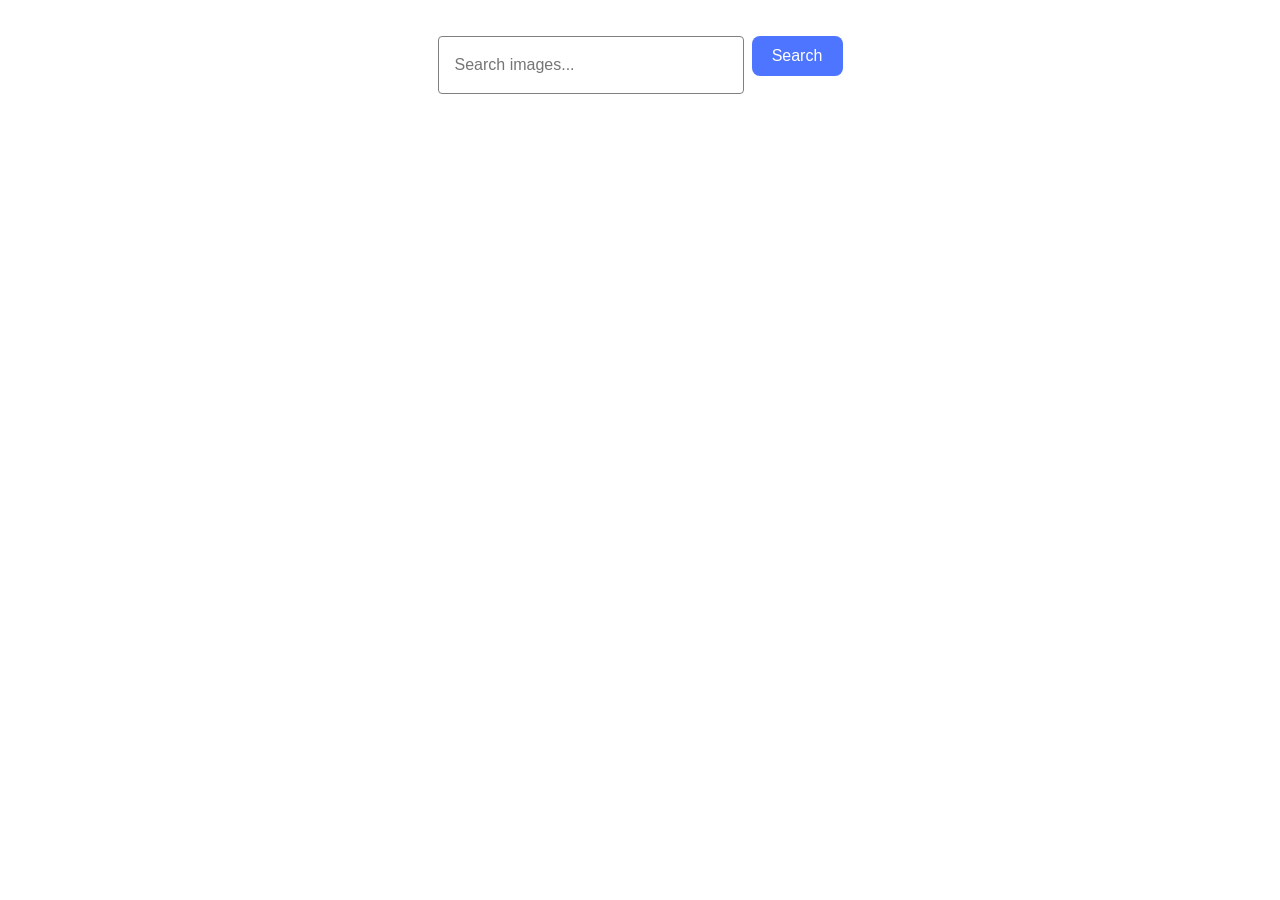
<file: src/index.html>
<!doctype html>
<html lang="en">
  <head>
    <meta charset="UTF-8" />
    <link rel="icon" type="image/svg+xml" href="/favicon.svg" />
    <meta name="viewport" content="width=device-width, initial-scale=1.0" />
    <title>Vanilla App Template</title>
    <link rel="stylesheet" href="./css/styles.css" />
  </head>
  <body>
    <main>
      <form class="form">
        <label>
          <input
            type="text"
            name="search-text"
            placeholder="Search images..."
            required
          />
        </label>
        <button type="submit">Search</button>
      </form>

      <span class="loader is-hidden" ?></span>

      <ul class="gallery"></ul>
    </main>

    <script type="module" src="./main.js"></script>
  </body>
</html>
</file>
<file: src/css/styles.css>
/**
  |============================
  | include css partials with
  | default @import url()
  |============================
*/
/* Common styles */
@import url('./reset.css');
@import url('./base.css');

.form {
  display: flex;
  justify-content: center;
  gap: 8px;
  margin-bottom: 32px;
  margin-top: 36px;
}

.form input {
  width: 272px;
  height: 40px;
  padding: 8px 16px;
  border: 1px solid #808080;
  border-radius: 4px;
  outline: transparent;
font-size: 16px;
line-height: 1.5;
}

.form input:hover {
  border-color: #000;
}

.form input:focus {
  border-color: #4e75ff;
}

.form button {
  min-width: 91px;
  height: 40px;
  padding: 8px 16px;
  border: none;
  border-radius: 8px;
  background-color: #4e75ff;
  font-weight: 500;
  font-size: 16px;
  line-height: 1.5;
  color: #fff;
  cursor: pointer;
}

.form button:hover,
.form button:focus {
  background-color: #6c8cff;
}

.gallery {
  display: flex;
  flex-wrap: wrap;
  gap: 24px;
  max-width: 1128px;
  margin: 0 auto;
  padding: 0 16px;
  list-style: none;
}

.gallery-item {
  flex-basis: calc((100% - 48px) / 3);
  border: 1px solid #808080;
  box-sizing: border-box;
}

.gallery-link {
  display: block;
  color: inherit;
  text-decoration: none;
}

.gallery-image {
  display: block;
  width: 100%;
  height: 200px;
  object-fit:cover;
}

.info {
  display: flex;
  justify-content: space-around;
  padding: 4px 8px;
  margin: 0;
  list-style: none;
}

.info-item {
  display: flex;
  flex-direction: column;
  align-items: center;
  font-size: 12px;
  line-height: 1.33;
  letter-spacing: 0.04em;
}

.info-item b {
  font-weight: 600;
} 

.loader {
  
  text-align:center;
  margin-top: 32px;
}

.is-hiden {
  display: none;
}
</file>
